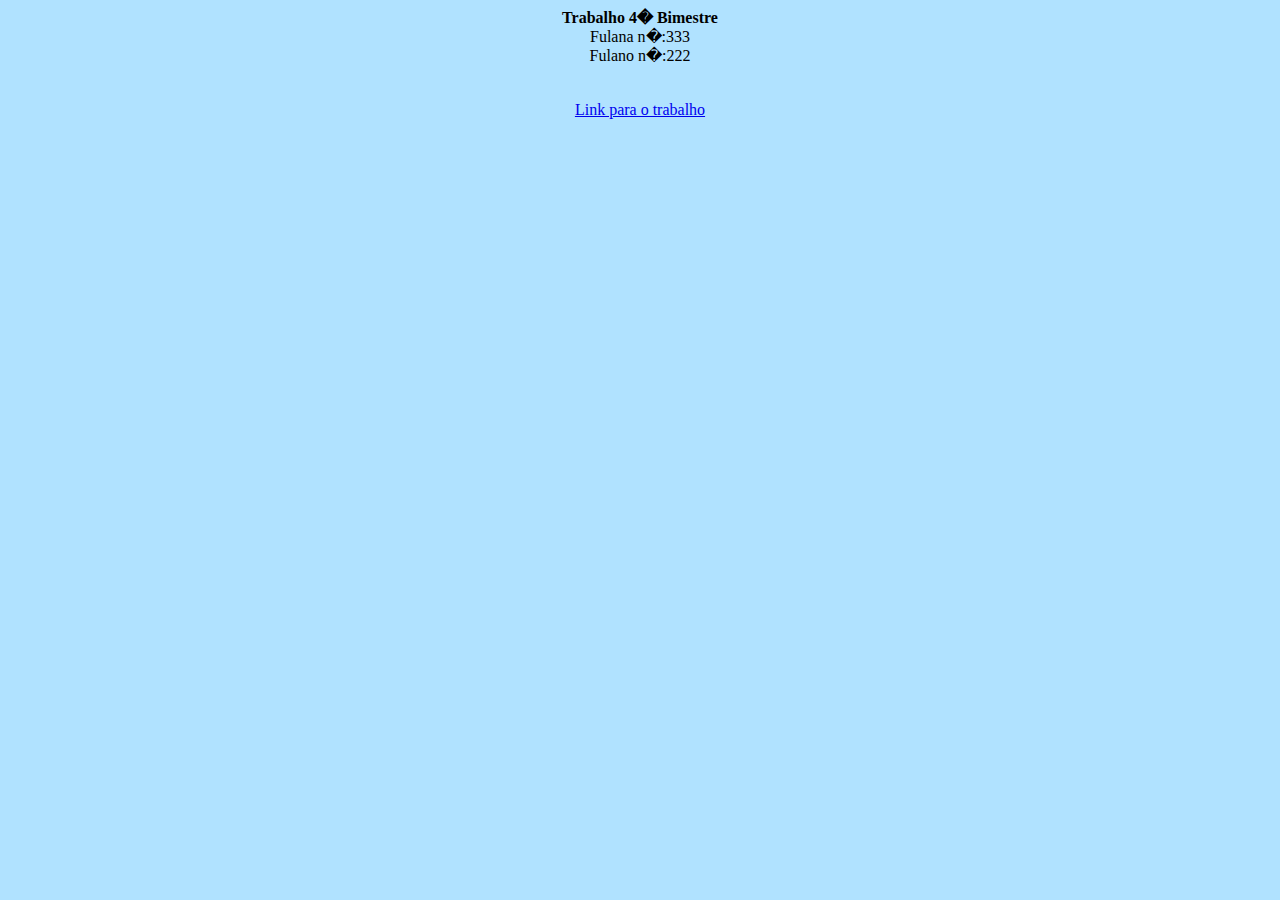
<file: novo4bim/index.html>
<html>
<head>
<title> Trabalho 4� bimestre </title>
</head>
<body bgcolor="#B0E2FF"><center>
<b>Trabalho 4� Bimestre </b><br>
Fulana  n�:333<br>
Fulano  n�:222<br>
<br><br>
<a href="menu.html">Link para o trabalho</a>

</center></body>
</html>
</file>
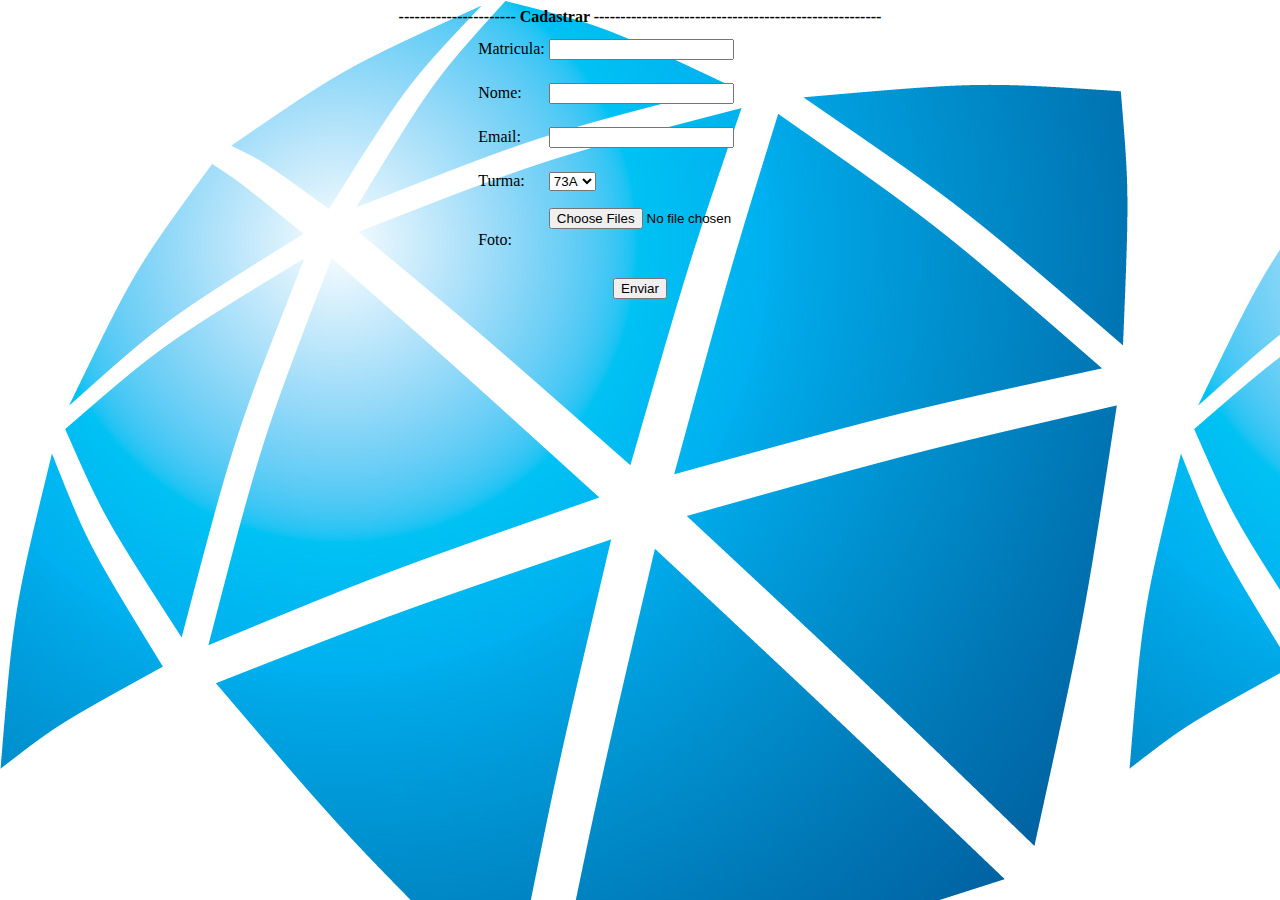
<file: novo4bim/cadastrar.html>
﻿<!DOCTYPE html PUBLIC "-//W3C//DTD XHTML 1.0 Transitional//EN" "http://www.w3.org/TR/xhtml1/DTD/xhtml1-transitional.dtd">
<html xmlns="http://www.w3.org/1999/xhtml">
<body background="unesp.jpg">

<style>
  #progress_bar {
    margin: 10px 0;
    padding: 3px;
    border: 1px solid #000;
    font-size: 14px;
    clear: both;
    opacity: 0;
    -moz-transition: opacity 1s linear;
    -o-transition: opacity 1s linear;
    -webkit-transition: opacity 1s linear;
  }
  #progress_bar.loading {
    opacity: 1.0;
  }
  #progress_bar .percent {
    background-color: #99ccff;
    height: auto;
    width: 0;
  }
</style>

<center>

<form action="salvar.jsp" method="post">

<font color="#000">

<b><n> ---------------------- Cadastrar  ------------------------------------------------------</n></b>


<table width="200" border="0" align="center">
	
	<tr>
		<td height="40">Matricula:</td>
		<td><input type="text" name="matricula" value=""/></td>
       
	</tr>
	<tr>
		<td height="40">Nome:</td>
		<td><input type="text" name="nome" value="" /></td>
	</tr>
	
	<tr>
		<td height="40">Email:</td>
		<td><input type="text" name="email" value="" /></td>
	</tr>
	
	<tr>
		<td height="40">Turma:</td>
		<td>
		
		<select name="turma" id="turma">

			<option value="73A">73A</option>
			<option value="73B">73B</option>
			<option value="73C">73C</option>
		</select>

		</td>
	</tr>
	
	<tr>
	    <td height="70">Foto:</td>
	    <td>	    
		   <input type="file" id="files" size="50" name="foto" title="Clique aqui para procurar arquivo" multiple>
           <div id="progress_bar"><div class="percent">0%</div></div>
		</td> 
		
	</tr>
</table>
<input type="submit" name="teste" value="Enviar" align="top" />


</font>
</form>

</center>
</body>

<script>
  var reader;
  var progress = document.querySelector('.percent');
  
  function abortRead() {
    reader.abort();
  }

  function errorHandler(evt) {
    switch(evt.target.error.code) {
      case evt.target.error.NOT_FOUND_ERR:
        alert('File Not Found!');
        break;
      case evt.target.error.NOT_READABLE_ERR:
        alert('File is not readable');
        break;
      case evt.target.error.ABORT_ERR:
        break; // noop
      default:
        alert('An error occurred reading this file.');
    };
  }

  function updateProgress(evt) {
    // evt is an ProgressEvent.
    if (evt.lengthComputable) {
      var percentLoaded = Math.round((evt.loaded / evt.total) * 100);
      // Increase the progress bar length.
      if (percentLoaded < 100) {
        progress.style.width = percentLoaded + '%';
        progress.textContent = percentLoaded + '%';
      }
    }
  }

  function handleFileSelect(evt) {
    // Reset progress indicator on new file selection.
    progress.style.width = '0%';
    progress.textContent = '0%';

    reader = new FileReader();
    reader.onerror = errorHandler;
    reader.onprogress = updateProgress;
    reader.onabort = function(e) {
      alert('File read cancelled');
    };
    reader.onloadstart = function(e) {
      document.getElementById('progress_bar').className = 'loading';
    };
    reader.onload = function(e) {
      // Ensure that the progress bar displays 100% at the end.
      progress.style.width = '100%';
      progress.textContent = '100%';
      setTimeout("document.getElementById('progress_bar').className='';", 2000);
    }

    // Read in the image file as a binary string.
    reader.readAsBinaryString(evt.target.files[0]);
  }

  document.getElementById('files').addEventListener('change', handleFileSelect, false);
</script>

</html>
</file>
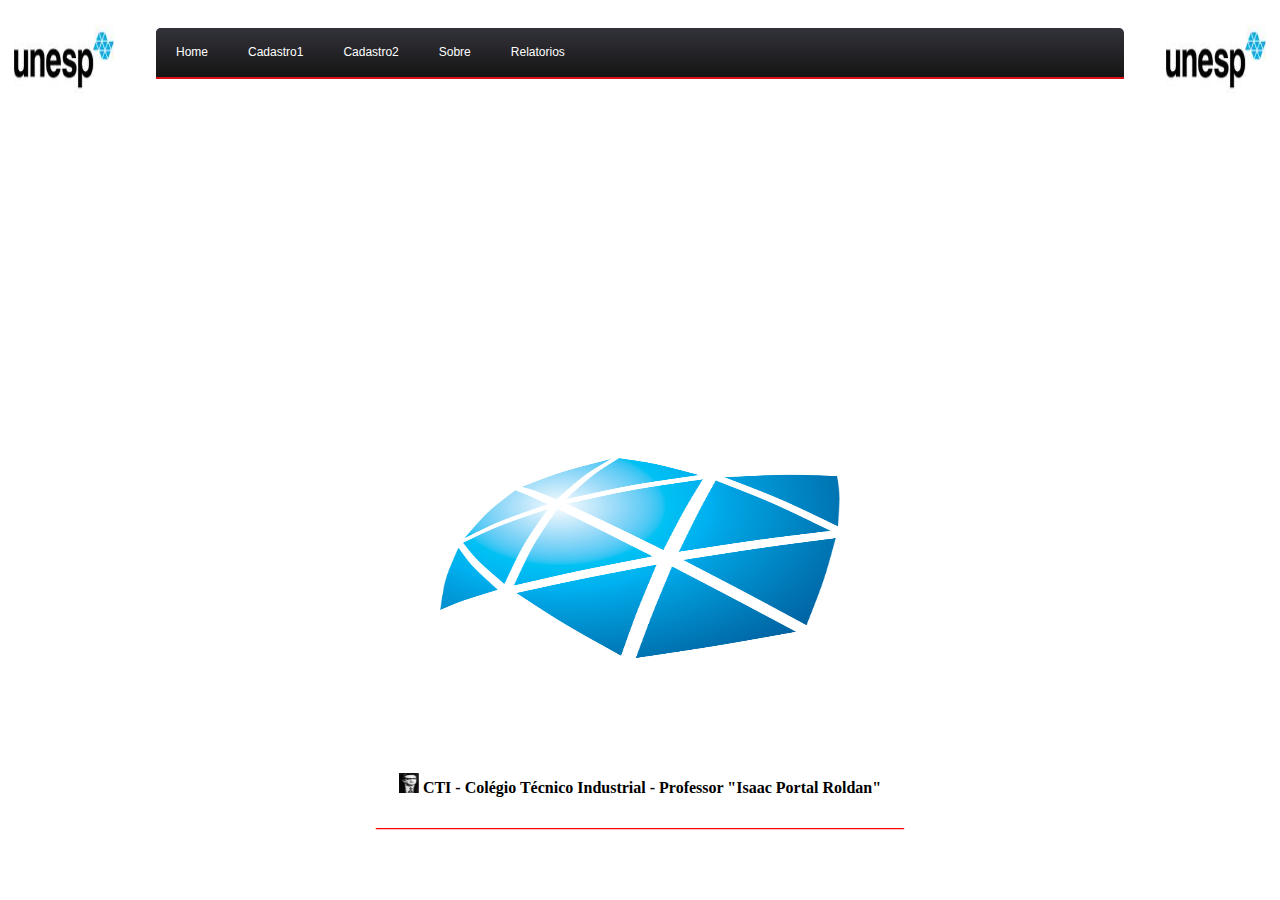
<file: novo4bim/menu.html>
<!DOCTYPE HTML PUBLIC "-//W3C//DTD HTML 4.01 Transitional//EN">
<html xmlns="http://www.w3.org/1999/xhtml">
<head>
<link rel="icon" href="unesp1.jpg" type="image/jpg" />
<meta http-equiv="Content-Type" content="text/html; charset=utf-8" />
<title>Projeto CADASTRO DA WEB</title>
</head>

<frameset cols="10%,*,10%" border=0 frameborder=0 >
   <frame name="direita"  scrolling="no" noresize src="direita.html">	
	<frameset  framespacing="0" border=0 rows="50%,*,15%" frameborder=1>
			<frame name="top"      	scrolling="no" noresize src="topo.html">
			<frame name="main"     	src="principal.html">
			<frame name="bottom" 	scrolling="no" noresize src="rodape.html">
	</frameset>
    <frame name="esquerda" scrolling="no" noresize src="esquerda.html">
</frameset>

<noframes>
<body>
<p>Esta p�gina usa frames, o que n�o � suportado pelo seu browser</p>
</body>
</noframes>

</html>
</file>
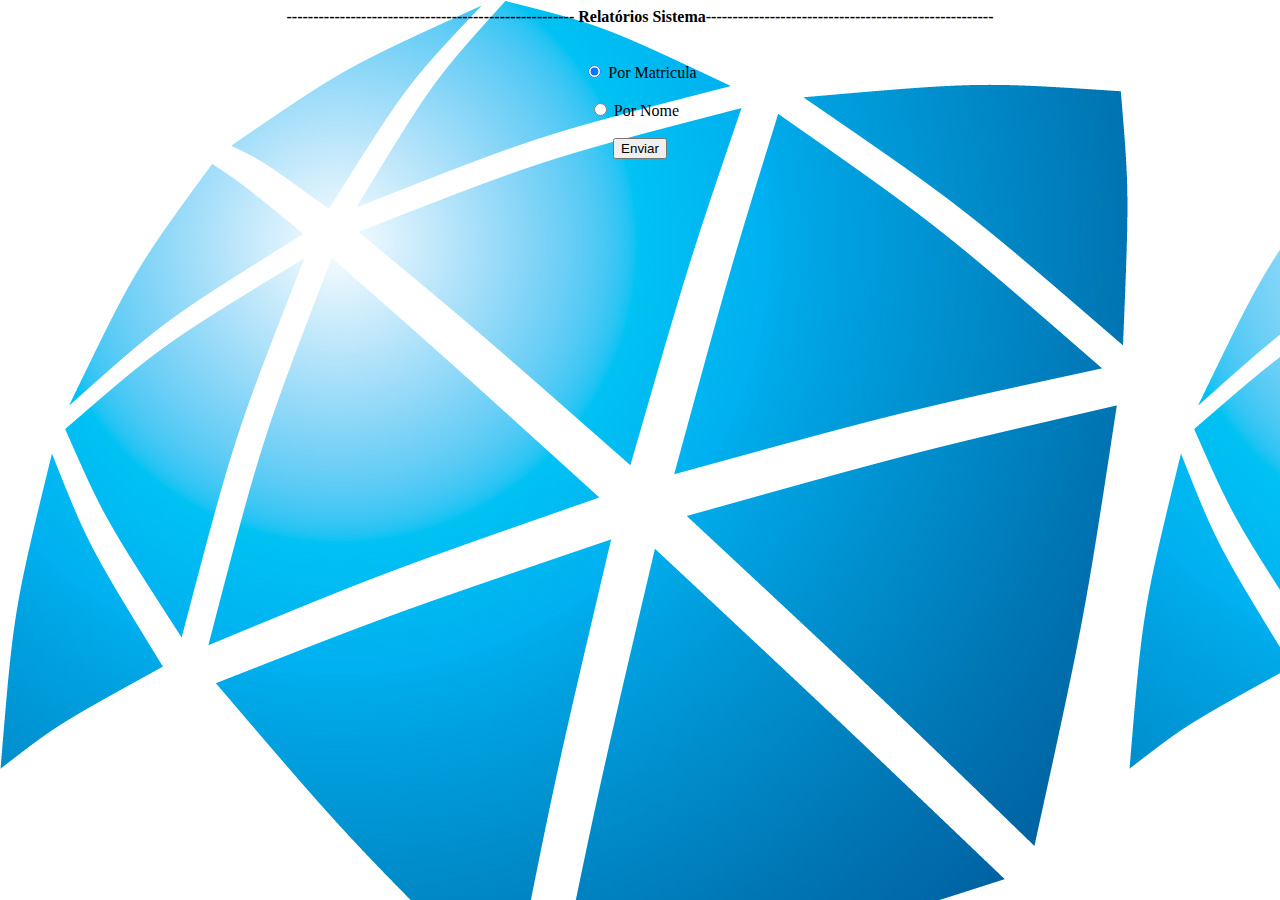
<file: novo4bim/relatorio.html>
﻿<!DOCTYPE html PUBLIC "-//W3C//DTD XHTML 1.0 Transitional//EN" "http://www.w3.org/TR/xhtml1/DTD/xhtml1-transitional.dtd">
<html xmlns="http://www.w3.org/1999/xhtml">

<body background="unesp.jpg">

<center>
<form action="testerel.jsp" method="get">
<font color="#000">
<b>------------------------------------------------------ Relat&oacute;rios Sistema------------------------------------------------------</b>
<br>
<br>
<br>
 <input type="radio" name="ao" value="matricula" checked="true"> Por Matricula
<br>
<br>
 <input type="radio" name="ao" value="nome"> Por Nome
 &nbsp;&nbsp;
<br>
<br>

<input type="submit" name="teste" value="Enviar" />
<br>
<br>


</form>

</center>
</body>
</html>
</file>
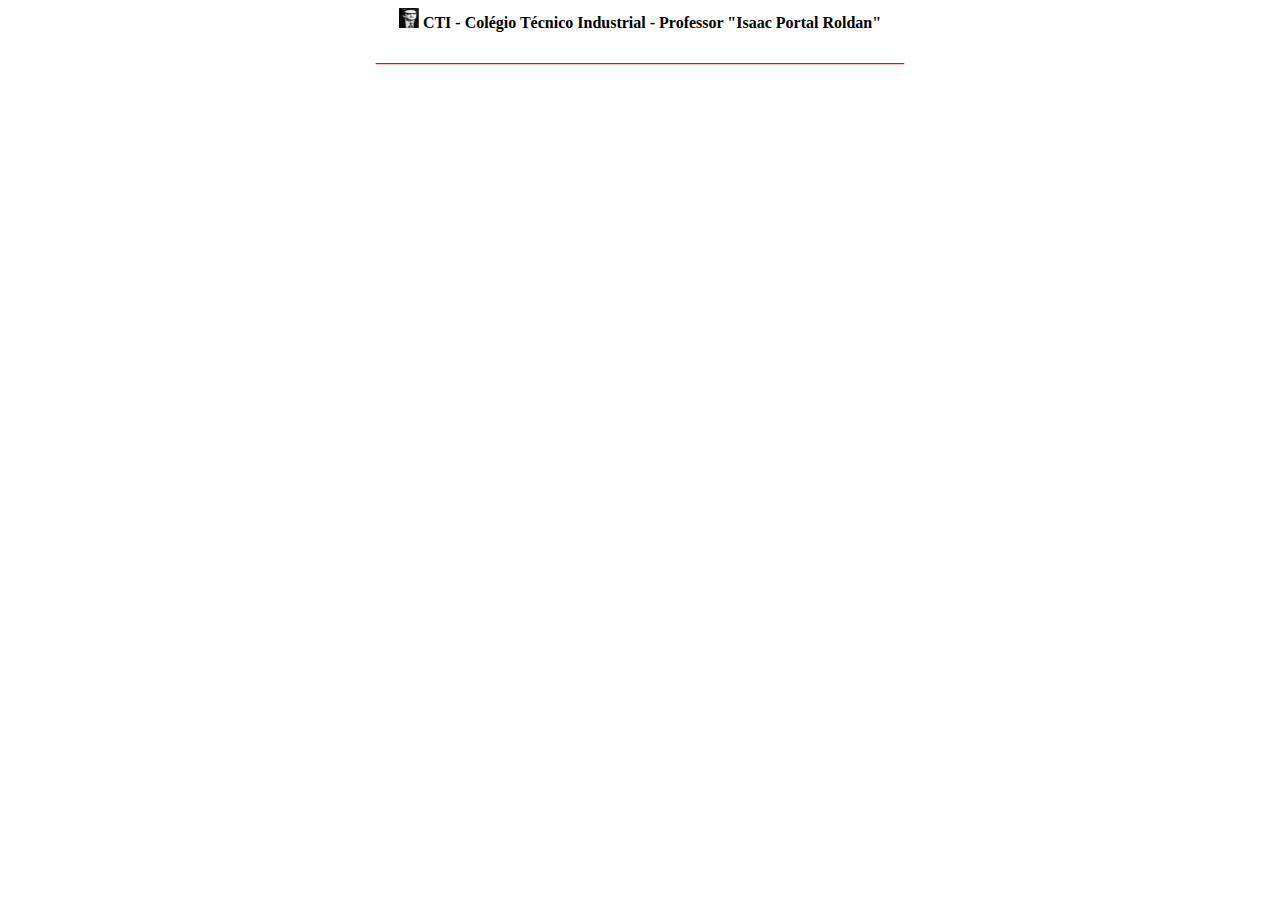
<file: novo4bim/rodape.html>
<html>
<body>
<CENTER>
	<b>
	<img src="isaac.png" width="20" height="20">
	<font color="#000">
	 CTI - Colégio Técnico Industrial - Professor "Isaac Portal Roldan"<p> 
	<font color="#FF0000" style='font-weight:bold;'>
	 __________________________________________________________________
	 </b></font></p>
</CENTER>
</body>
</html>
</file>
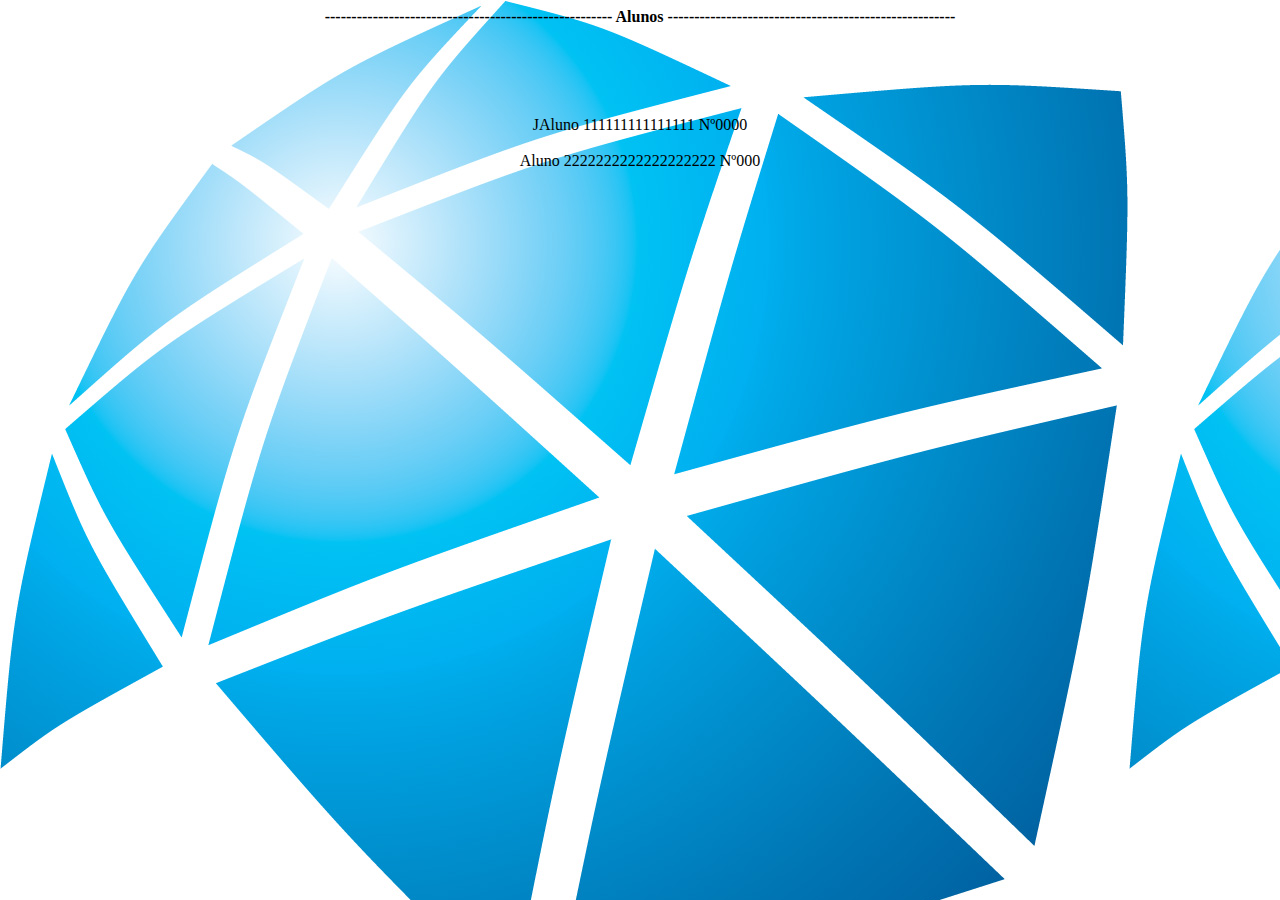
<file: novo4bim/sobre.html>
﻿<!DOCTYPE html PUBLIC "-//W3C//DTD XHTML 1.0 Transitional//EN" "http://www.w3.org/TR/xhtml1/DTD/xhtml1-transitional.dtd">
<html xmlns="http://www.w3.org/1999/xhtml">

<body background="unesp.jpg">


<center>
<form action="" method="post">
<font color="#000">
<b>------------------------------------------------------ Alunos ------------------------------------------------------</b>

<br>
<br>
<br>
<br>
<br>
<br>
<center>JAluno 111111111111111 Nº0000</center>
<br>
<center>Aluno 2222222222222222222 Nº000</center>
<br>
<br>
<br>
<br>
<br>
<br>
<br>
<br>

</form>

</center>
</body>
</html>
</file>
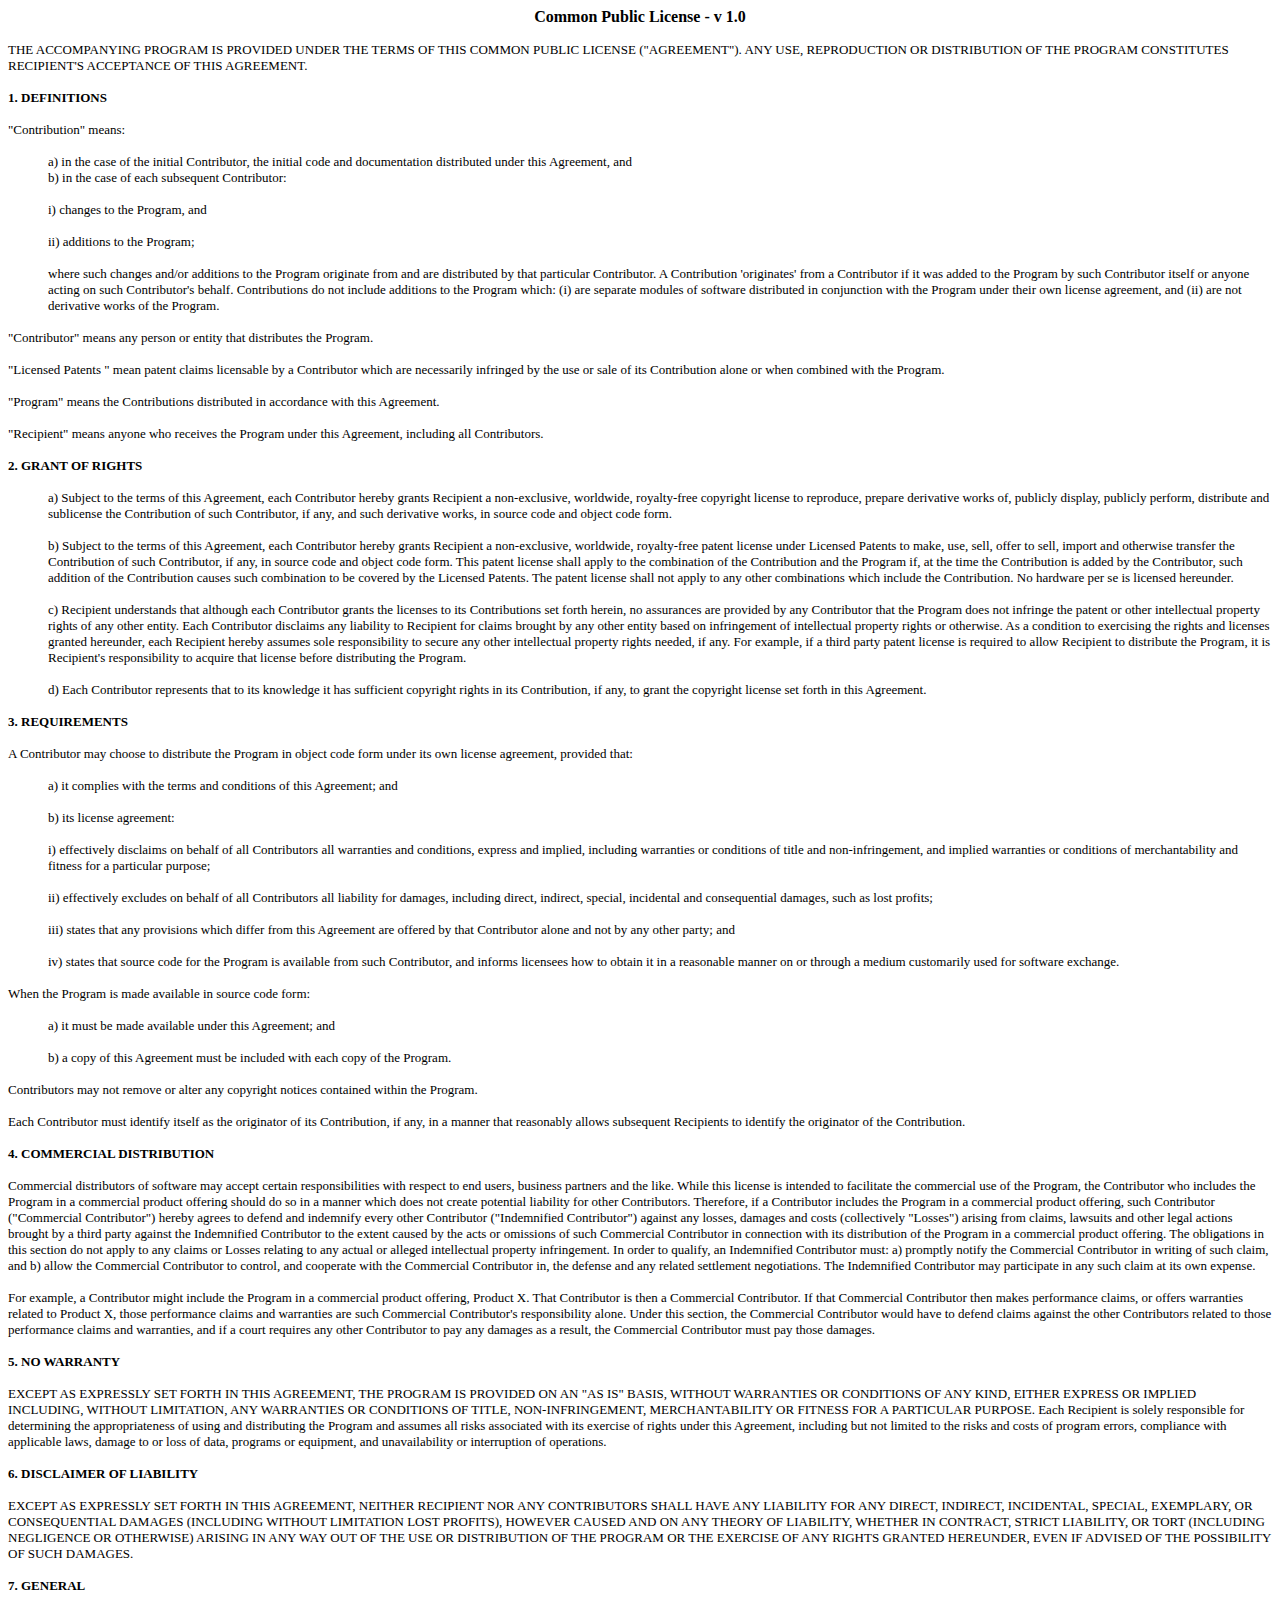
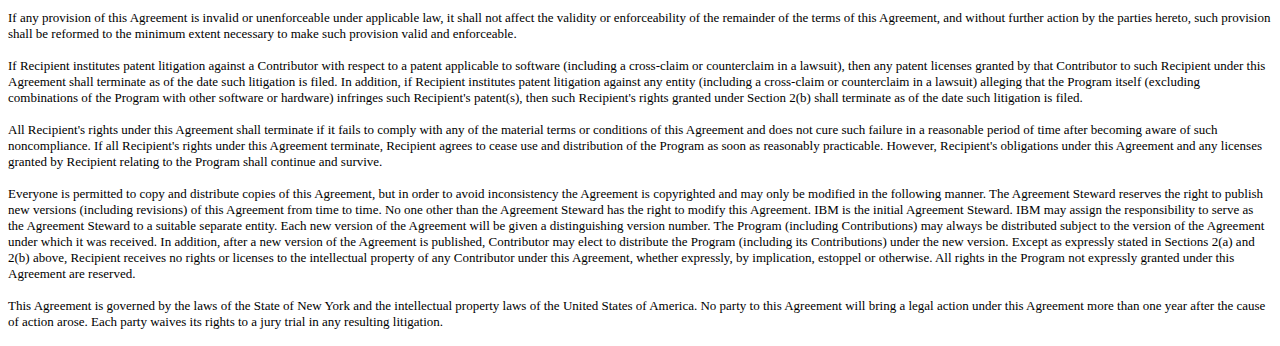
<file: novo4bim/WEB-INF/lib/jdt-compiler-3.1.1-LICENSE.html>
<!DOCTYPE HTML PUBLIC "-//W3C//DTD HTML 4.0 Transitional//EN">
<!-- saved from url=(0041)http://www.eclipse.org/legal/cpl-v10.html -->
<HTML><HEAD><TITLE>Common Public License - v 1.0</TITLE>
<META content="text/html; charset=ISO-8859-1" http-equiv=Content-Type>
<META content="MSHTML 5.00.3700.6699" name=GENERATOR></HEAD>
<BODY bgColor=#ffffff vLink=#800000>
<P align=center><B>Common Public License - v 1.0</B> 
<P><B></B><FONT size=3></FONT>
<P><FONT size=3></FONT><FONT size=2>THE ACCOMPANYING PROGRAM IS PROVIDED UNDER 
THE TERMS OF THIS COMMON PUBLIC LICENSE ("AGREEMENT"). ANY USE, REPRODUCTION OR 
DISTRIBUTION OF THE PROGRAM CONSTITUTES RECIPIENT'S ACCEPTANCE OF THIS 
AGREEMENT.</FONT> 
<P><FONT size=2></FONT>
<P><FONT size=2><B>1. DEFINITIONS</B></FONT> 
<P><FONT size=2>"Contribution" means:</FONT> 
<UL><FONT size=2>a) in the case of the initial Contributor, the initial code 
  and documentation distributed under this Agreement, and<BR clear=left>b) in 
  the case of each subsequent Contributor:</FONT></UL>
<UL><FONT size=2>i) changes to the Program, and</FONT></UL>
<UL><FONT size=2>ii) additions to the Program;</FONT></UL>
<UL><FONT size=2>where such changes and/or additions to the Program originate 
  from and are distributed by that particular Contributor. </FONT><FONT size=2>A 
  Contribution 'originates' from a Contributor if it was added to the Program by 
  such Contributor itself or anyone acting on such Contributor's behalf. 
  </FONT><FONT size=2>Contributions do not include additions to the Program 
  which: (i) are separate modules of software distributed in conjunction with 
  the Program under their own license agreement, and (ii) are not derivative 
  works of the Program. </FONT></UL>
<P><FONT size=2></FONT>
<P><FONT size=2>"Contributor" means any person or entity that distributes the 
Program.</FONT> 
<P><FONT size=2></FONT><FONT size=2></FONT>
<P><FONT size=2>"Licensed Patents " mean patent claims licensable by a 
Contributor which are necessarily infringed by the use or sale of its 
Contribution alone or when combined with the Program. </FONT>
<P><FONT size=2></FONT><FONT size=2></FONT>
<P><FONT size=2></FONT><FONT size=2>"Program" means the Contributions 
distributed in accordance with this Agreement.</FONT> 
<P><FONT size=2></FONT>
<P><FONT size=2>"Recipient" means anyone who receives the Program under this 
Agreement, including all Contributors.</FONT> 
<P><FONT size=2><B></B></FONT>
<P><FONT size=2><B>2. GRANT OF RIGHTS</B></FONT> 
<UL><FONT size=2></FONT><FONT size=2>a) </FONT><FONT size=2>Subject to the 
  terms of this Agreement, each Contributor hereby grants</FONT><FONT size=2> 
  Recipient a non-exclusive, worldwide, royalty-free copyright license 
  to</FONT><FONT color=#ff0000 size=2> </FONT><FONT size=2>reproduce, prepare 
  derivative works of, publicly display, publicly perform, distribute and 
  sublicense the Contribution of such Contributor, if any, and such derivative 
  works, in source code and object code form.</FONT></UL>
<UL><FONT size=2></FONT></UL>
<UL><FONT size=2></FONT><FONT size=2>b) Subject to the terms of this 
  Agreement, each Contributor hereby grants </FONT><FONT size=2>Recipient a 
  non-exclusive, worldwide,</FONT><FONT color=#008000 size=2> </FONT><FONT 
  size=2>royalty-free patent license under Licensed Patents to make, use, sell, 
  offer to sell, import and otherwise transfer the Contribution of such 
  Contributor, if any, in source code and object code form. This patent license 
  shall apply to the combination of the Contribution and the Program if, at the 
  time the Contribution is added by the Contributor, such addition of the 
  Contribution causes such combination to be covered by the Licensed Patents. 
  The patent license shall not apply to any other combinations which include the 
  Contribution. No hardware per se is licensed hereunder. </FONT></UL>
<UL><FONT size=2></FONT></UL>
<UL><FONT size=2>c) Recipient understands that although each Contributor 
  grants the licenses to its Contributions set forth herein, no assurances are 
  provided by any Contributor that the Program does not infringe the patent or 
  other intellectual property rights of any other entity. Each Contributor 
  disclaims any liability to Recipient for claims brought by any other entity 
  based on infringement of intellectual property rights or otherwise. As a 
  condition to exercising the rights and licenses granted hereunder, each 
  Recipient hereby assumes sole responsibility to secure any other intellectual 
  property rights needed, if any. For example, if a third party patent license 
  is required to allow Recipient to distribute the Program, it is Recipient's 
  responsibility to acquire that license before distributing the 
Program.</FONT></UL>
<UL><FONT size=2></FONT></UL>
<UL><FONT size=2>d) Each Contributor represents that to its knowledge it has 
  sufficient copyright rights in its Contribution, if any, to grant the 
  copyright license set forth in this Agreement. </FONT></UL>
<UL><FONT size=2></FONT></UL>
<P><FONT size=2><B>3. REQUIREMENTS</B></FONT> 
<P><FONT size=2><B></B>A Contributor may choose to distribute the Program in 
object code form under its own license agreement, provided that:</FONT> 
<UL><FONT size=2>a) it complies with the terms and conditions of this 
  Agreement; and</FONT></UL>
<UL><FONT size=2>b) its license agreement:</FONT></UL>
<UL><FONT size=2>i) effectively disclaims</FONT><FONT size=2> on behalf of all 
  Contributors all warranties and conditions, express and implied, including 
  warranties or conditions of title and non-infringement, and implied warranties 
  or conditions of merchantability and fitness for a particular purpose; 
</FONT></UL>
<UL><FONT size=2>ii) effectively excludes on behalf of all Contributors all 
  liability for damages, including direct, indirect, special, incidental and 
  consequential damages, such as lost profits; </FONT></UL>
<UL><FONT size=2>iii)</FONT><FONT size=2> states that any provisions which 
  differ from this Agreement are offered by that Contributor alone and not by 
  any other party; and</FONT></UL>
<UL><FONT size=2>iv) states that source code for the Program is available from 
  such Contributor, and informs licensees how to obtain it in a reasonable 
  manner on or through a medium customarily used for software 
  exchange.</FONT><FONT color=#0000ff size=2> </FONT><FONT color=#ff0000 
  size=2></FONT></UL>
<UL><FONT color=#ff0000 size=2></FONT><FONT size=2></FONT></UL>
<P><FONT size=2>When the Program is made available in source code form:</FONT> 
<UL><FONT size=2>a) it must be made available under this Agreement; and 
</FONT></UL>
<UL><FONT size=2>b) a copy of this Agreement must be included with each copy 
  of the Program. </FONT></UL>
<P><FONT size=2></FONT><FONT color=#0000ff size=2><STRIKE></STRIKE></FONT>
<P><FONT color=#0000ff size=2><STRIKE></STRIKE></FONT><FONT size=2>Contributors 
may not remove or alter any copyright notices contained within the Program. 
</FONT>
<P><FONT size=2></FONT>
<P><FONT size=2>Each Contributor must identify itself as the originator of its 
Contribution, if any, in a manner that reasonably allows subsequent Recipients 
to identify the originator of the Contribution. </FONT>
<P><FONT size=2></FONT>
<P><FONT size=2><B>4. COMMERCIAL DISTRIBUTION</B></FONT> 
<P><FONT size=2>Commercial distributors of software may accept certain 
responsibilities with respect to end users, business partners and the like. 
While this license is intended to facilitate the commercial use of the Program, 
the Contributor who includes the Program in a commercial product offering should 
do so in a manner which does not create potential liability for other 
Contributors. Therefore, if a Contributor includes the Program in a commercial 
product offering, such Contributor ("Commercial Contributor") hereby agrees to 
defend and indemnify every other Contributor ("Indemnified Contributor") against 
any losses, damages and costs (collectively "Losses") arising from claims, 
lawsuits and other legal actions brought by a third party against the 
Indemnified Contributor to the extent caused by the acts or omissions of such 
Commercial Contributor in connection with its distribution of the Program in a 
commercial product offering. The obligations in this section do not apply to any 
claims or Losses relating to any actual or alleged intellectual property 
infringement. In order to qualify, an Indemnified Contributor must: a) promptly 
notify the Commercial Contributor in writing of such claim, and b) allow the 
Commercial Contributor to control, and cooperate with the Commercial Contributor 
in, the defense and any related settlement negotiations. The Indemnified 
Contributor may participate in any such claim at its own expense.</FONT> 
<P><FONT size=2></FONT>
<P><FONT size=2>For example, a Contributor might include the Program in a 
commercial product offering, Product X. That Contributor is then a Commercial 
Contributor. If that Commercial Contributor then makes performance claims, or 
offers warranties related to Product X, those performance claims and warranties 
are such Commercial Contributor's responsibility alone. Under this section, the 
Commercial Contributor would have to defend claims against the other 
Contributors related to those performance claims and warranties, and if a court 
requires any other Contributor to pay any damages as a result, the Commercial 
Contributor must pay those damages.</FONT> 
<P><FONT size=2></FONT><FONT color=#0000ff size=2></FONT>
<P><FONT color=#0000ff size=2></FONT><FONT size=2><B>5. NO WARRANTY</B></FONT> 
<P><FONT size=2>EXCEPT AS EXPRESSLY SET FORTH IN THIS AGREEMENT, THE PROGRAM IS 
PROVIDED ON AN "AS IS" BASIS, WITHOUT WARRANTIES OR CONDITIONS OF ANY KIND, 
EITHER EXPRESS OR IMPLIED INCLUDING, WITHOUT LIMITATION, ANY WARRANTIES OR 
CONDITIONS OF TITLE, NON-INFRINGEMENT, MERCHANTABILITY OR FITNESS FOR A 
PARTICULAR PURPOSE. Each Recipient is</FONT><FONT size=2> solely responsible for 
determining the appropriateness of using and distributing </FONT><FONT 
size=2>the Program</FONT><FONT size=2> and assumes all risks associated with its 
exercise of rights under this Agreement</FONT><FONT size=2>, including but not 
limited to the risks and costs of program errors, compliance with applicable 
laws, damage to or loss of data, </FONT><FONT size=2>programs or equipment, and 
unavailability or interruption of operations</FONT><FONT size=2>. </FONT><FONT 
size=2></FONT>
<P><FONT size=2></FONT>
<P><FONT size=2></FONT><FONT size=2><B>6. DISCLAIMER OF LIABILITY</B></FONT> 
<P><FONT size=2></FONT><FONT size=2>EXCEPT AS EXPRESSLY SET FORTH IN THIS 
AGREEMENT, NEITHER RECIPIENT NOR ANY CONTRIBUTORS SHALL HAVE ANY LIABILITY FOR 
ANY DIRECT, INDIRECT, INCIDENTAL, SPECIAL, EXEMPLARY, OR CONSEQUENTIAL DAMAGES 
</FONT><FONT size=2>(INCLUDING WITHOUT LIMITATION LOST PROFITS),</FONT><FONT 
size=2> HOWEVER CAUSED AND ON ANY THEORY OF LIABILITY, WHETHER IN CONTRACT, 
STRICT LIABILITY, OR TORT (INCLUDING NEGLIGENCE OR OTHERWISE) ARISING IN ANY WAY 
OUT OF THE USE OR DISTRIBUTION OF THE PROGRAM OR THE EXERCISE OF ANY RIGHTS 
GRANTED HEREUNDER, EVEN IF ADVISED OF THE POSSIBILITY OF SUCH DAMAGES.</FONT> 
<P><FONT size=2></FONT><FONT size=2></FONT>
<P><FONT size=2><B>7. GENERAL</B></FONT> 
<P><FONT size=2></FONT><FONT size=2>If any provision of this Agreement is 
invalid or unenforceable under applicable law, it shall not affect the validity 
or enforceability of the remainder of the terms of this Agreement, and without 
further action by the parties hereto, such provision shall be reformed to the 
minimum extent necessary to make such provision valid and enforceable.</FONT> 
<P><FONT size=2></FONT>
<P><FONT size=2>If Recipient institutes patent litigation against a Contributor 
with respect to a patent applicable to software (including a cross-claim or 
counterclaim in a lawsuit), then any patent licenses granted by that Contributor 
to such Recipient under this Agreement shall terminate as of the date such 
litigation is filed. In addition, if Recipient institutes patent litigation 
against any entity (including a cross-claim or counterclaim in a lawsuit) 
alleging that the Program itself (excluding combinations of the Program with 
other software or hardware) infringes such Recipient's patent(s), then such 
Recipient's rights granted under Section 2(b) shall terminate as of the date 
such litigation is filed. </FONT><FONT size=2></FONT>
<P><FONT size=2></FONT>
<P><FONT size=2>All Recipient's rights under this Agreement shall terminate if 
it fails to comply with any of the material terms or conditions of this 
Agreement and does not cure such failure in a reasonable period of time after 
becoming aware of such noncompliance. If all Recipient's rights under this 
Agreement terminate, Recipient agrees to cease use and distribution of the 
Program as soon as reasonably practicable. However, Recipient's obligations 
under this Agreement and any licenses granted by Recipient relating to the 
Program shall continue and survive. </FONT><FONT size=2></FONT>
<P><FONT size=2></FONT>
<P><FONT size=2></FONT><FONT size=2>Everyone is permitted to copy and distribute 
copies of this Agreement, but in order to avoid inconsistency the Agreement is 
copyrighted and may only be modified in the following manner. The Agreement 
Steward reserves the right to </FONT><FONT size=2>publish new versions 
(including revisions) of this Agreement from time to </FONT><FONT size=2>time. 
No one other than the Agreement Steward has the right to modify this Agreement. 
IBM is the initial Agreement Steward. IBM may assign the responsibility to serve 
as the Agreement Steward to a suitable separate entity. </FONT><FONT size=2>Each 
new version of the Agreement will be given a distinguishing version number. The 
Program (including Contributions) may always be distributed subject to the 
version of the Agreement under which it was received. In addition, after a new 
version of the Agreement is published, Contributor may elect to distribute the 
Program (including its Contributions) under the new </FONT><FONT size=2>version. 
</FONT><FONT size=2>Except as expressly stated in Sections 2(a) and 2(b) above, 
Recipient receives no rights or licenses to the intellectual property of any 
Contributor under this Agreement, whether expressly, </FONT><FONT size=2>by 
implication, estoppel or otherwise</FONT><FONT size=2>.</FONT><FONT size=2> All 
rights in the Program not expressly granted under this Agreement are 
reserved.</FONT> 
<P><FONT size=2></FONT>
<P><FONT size=2>This Agreement is governed by the laws of the State of New York 
and the intellectual property laws of the United States of America. No party to 
this Agreement will bring a legal action under this Agreement more than one year 
after the cause of action arose. Each party waives its rights to a jury trial in 
any resulting litigation.</FONT> 
<P><FONT size=2></FONT><FONT size=2></FONT>
<P><FONT size=2></FONT></P></BODY></HTML>
</file>
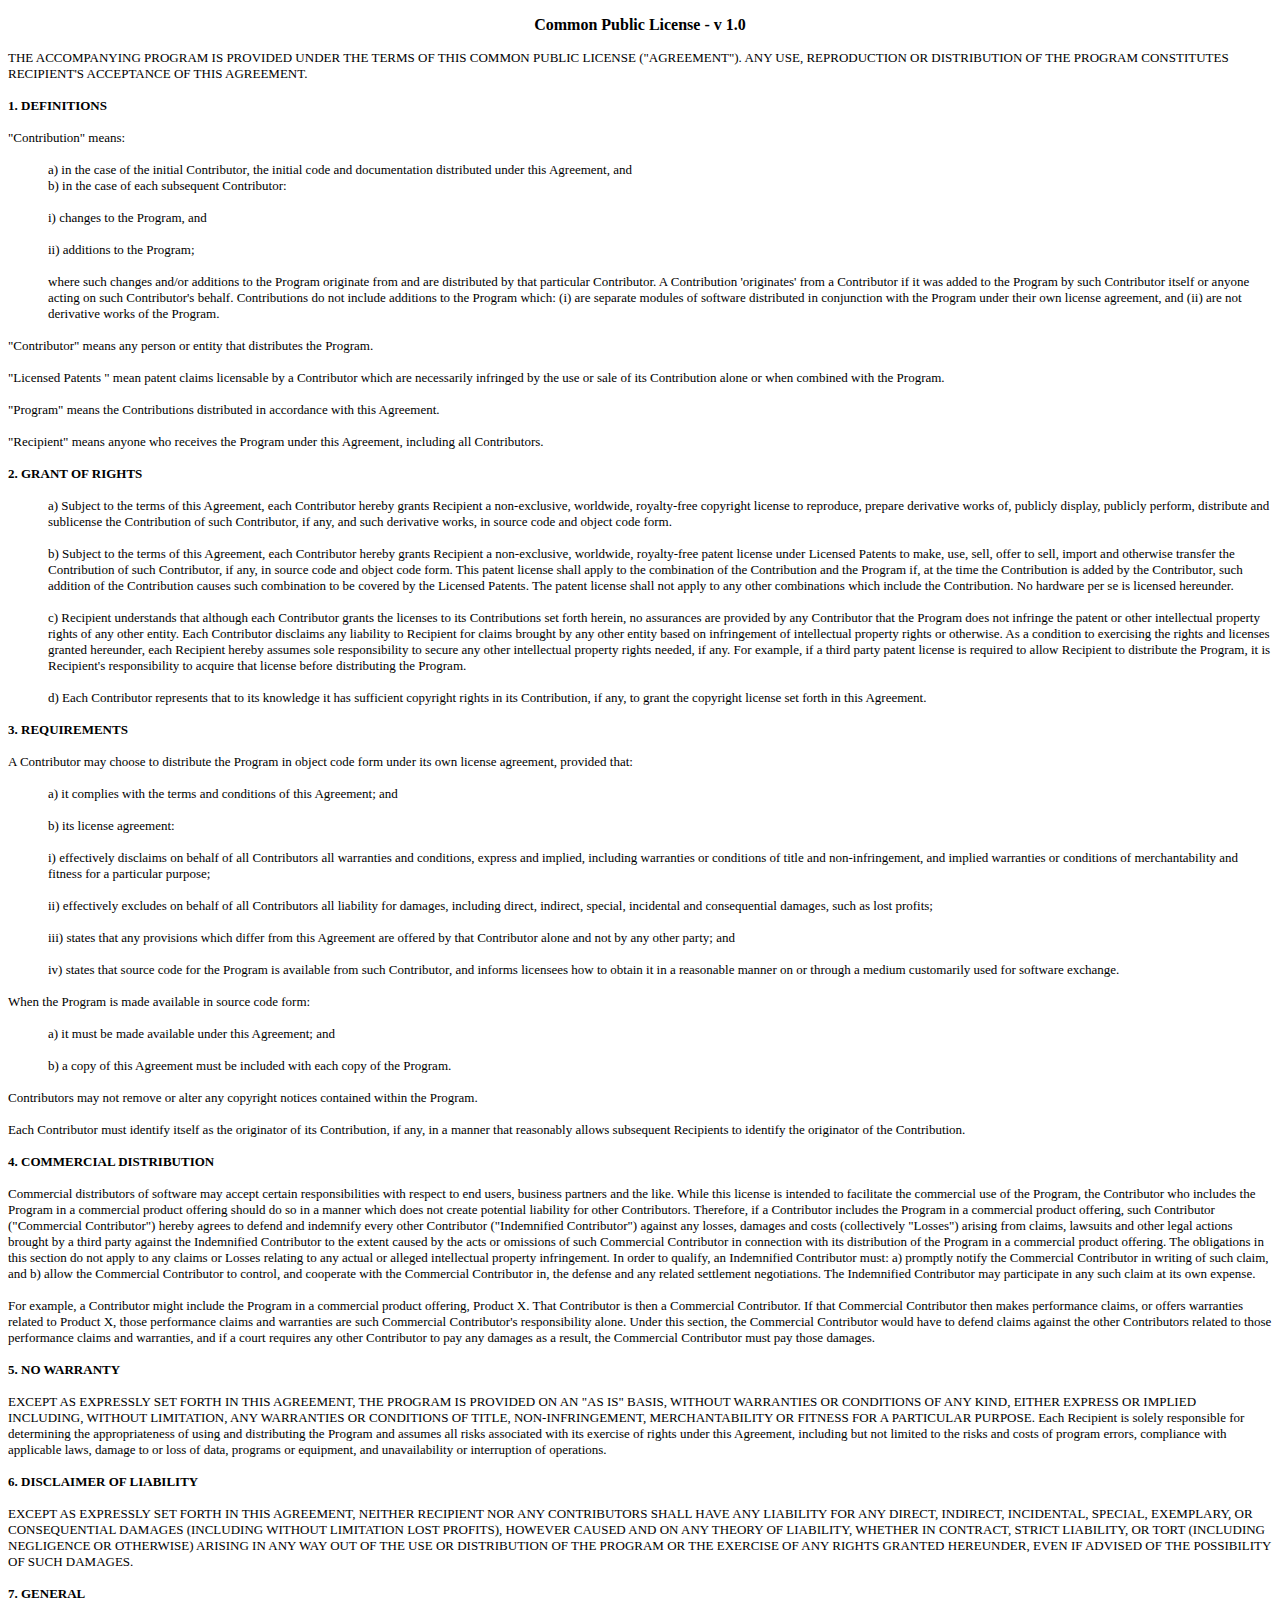
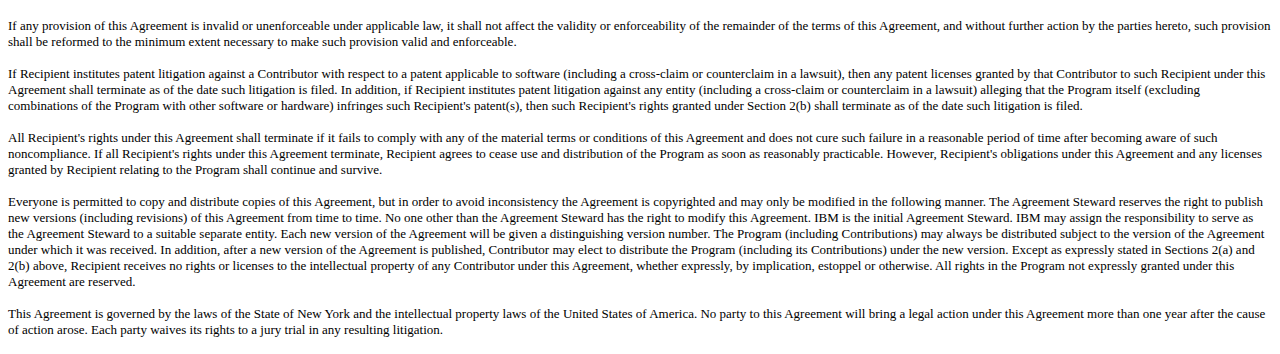
<file: novo4bim/WEB-INF/lib/mondrian-3.1.1.12687-LICENSE.html>
<!DOCTYPE HTML PUBLIC "-//W3C//DTD HTML 4.01 Transitional//EN" "http://www.w3c.org/TR/1999/REC-html401-19991224/loose.dtd">
<!-- saved from url=(0041)http://www.eclipse.org/legal/cpl-v10.html -->
<HTML><HEAD><TITLE>Common Public License - v 1.0</TITLE>
<META http-equiv=Content-Type content="text/html; charset=ISO-8859-1">
<META content="MSHTML 6.00.2900.2604" name=GENERATOR></HEAD>
<BODY vLink=#800000 bgColor=#ffffff>
<P align=center><B>Common Public License - v 1.0</B> 
<P><B></B><FONT size=3></FONT>
<P><FONT size=3></FONT><FONT size=2>THE ACCOMPANYING PROGRAM IS PROVIDED UNDER 
THE TERMS OF THIS COMMON PUBLIC LICENSE ("AGREEMENT"). ANY USE, REPRODUCTION OR 
DISTRIBUTION OF THE PROGRAM CONSTITUTES RECIPIENT'S ACCEPTANCE OF THIS 
AGREEMENT.</FONT> 
<P><FONT size=2></FONT>
<P><FONT size=2><B>1. DEFINITIONS</B></FONT> 
<P><FONT size=2>"Contribution" means:</FONT> 
<UL><FONT size=2>a) in the case of the initial Contributor, the initial code 
  and documentation distributed under this Agreement, and<BR clear=left>b) in 
  the case of each subsequent Contributor:</FONT></UL>
<UL><FONT size=2>i) changes to the Program, and</FONT></UL>
<UL><FONT size=2>ii) additions to the Program;</FONT></UL>
<UL><FONT size=2>where such changes and/or additions to the Program originate 
  from and are distributed by that particular Contributor. </FONT><FONT size=2>A 
  Contribution 'originates' from a Contributor if it was added to the Program by 
  such Contributor itself or anyone acting on such Contributor's behalf. 
  </FONT><FONT size=2>Contributions do not include additions to the Program 
  which: (i) are separate modules of software distributed in conjunction with 
  the Program under their own license agreement, and (ii) are not derivative 
  works of the Program. </FONT></UL>
<P><FONT size=2></FONT>
<P><FONT size=2>"Contributor" means any person or entity that distributes the 
Program.</FONT> 
<P><FONT size=2></FONT><FONT size=2></FONT>
<P><FONT size=2>"Licensed Patents " mean patent claims licensable by a 
Contributor which are necessarily infringed by the use or sale of its 
Contribution alone or when combined with the Program. </FONT>
<P><FONT size=2></FONT><FONT size=2></FONT>
<P><FONT size=2></FONT><FONT size=2>"Program" means the Contributions 
distributed in accordance with this Agreement.</FONT> 
<P><FONT size=2></FONT>
<P><FONT size=2>"Recipient" means anyone who receives the Program under this 
Agreement, including all Contributors.</FONT> 
<P><FONT size=2><B></B></FONT>
<P><FONT size=2><B>2. GRANT OF RIGHTS</B></FONT> 
<UL><FONT size=2></FONT><FONT size=2>a) </FONT><FONT size=2>Subject to the 
  terms of this Agreement, each Contributor hereby grants</FONT><FONT size=2> 
  Recipient a non-exclusive, worldwide, royalty-free copyright license 
  to</FONT><FONT color=#ff0000 size=2> </FONT><FONT size=2>reproduce, prepare 
  derivative works of, publicly display, publicly perform, distribute and 
  sublicense the Contribution of such Contributor, if any, and such derivative 
  works, in source code and object code form.</FONT></UL>
<UL><FONT size=2></FONT></UL>
<UL><FONT size=2></FONT><FONT size=2>b) Subject to the terms of this 
  Agreement, each Contributor hereby grants </FONT><FONT size=2>Recipient a 
  non-exclusive, worldwide,</FONT><FONT color=#008000 size=2> </FONT><FONT 
  size=2>royalty-free patent license under Licensed Patents to make, use, sell, 
  offer to sell, import and otherwise transfer the Contribution of such 
  Contributor, if any, in source code and object code form. This patent license 
  shall apply to the combination of the Contribution and the Program if, at the 
  time the Contribution is added by the Contributor, such addition of the 
  Contribution causes such combination to be covered by the Licensed Patents. 
  The patent license shall not apply to any other combinations which include the 
  Contribution. No hardware per se is licensed hereunder. </FONT></UL>
<UL><FONT size=2></FONT></UL>
<UL><FONT size=2>c) Recipient understands that although each Contributor 
  grants the licenses to its Contributions set forth herein, no assurances are 
  provided by any Contributor that the Program does not infringe the patent or 
  other intellectual property rights of any other entity. Each Contributor 
  disclaims any liability to Recipient for claims brought by any other entity 
  based on infringement of intellectual property rights or otherwise. As a 
  condition to exercising the rights and licenses granted hereunder, each 
  Recipient hereby assumes sole responsibility to secure any other intellectual 
  property rights needed, if any. For example, if a third party patent license 
  is required to allow Recipient to distribute the Program, it is Recipient's 
  responsibility to acquire that license before distributing the 
Program.</FONT></UL>
<UL><FONT size=2></FONT></UL>
<UL><FONT size=2>d) Each Contributor represents that to its knowledge it has 
  sufficient copyright rights in its Contribution, if any, to grant the 
  copyright license set forth in this Agreement. </FONT></UL>
<UL><FONT size=2></FONT></UL>
<P><FONT size=2><B>3. REQUIREMENTS</B></FONT> 
<P><FONT size=2><B></B>A Contributor may choose to distribute the Program in 
object code form under its own license agreement, provided that:</FONT> 
<UL><FONT size=2>a) it complies with the terms and conditions of this 
  Agreement; and</FONT></UL>
<UL><FONT size=2>b) its license agreement:</FONT></UL>
<UL><FONT size=2>i) effectively disclaims</FONT><FONT size=2> on behalf of all 
  Contributors all warranties and conditions, express and implied, including 
  warranties or conditions of title and non-infringement, and implied warranties 
  or conditions of merchantability and fitness for a particular purpose; 
</FONT></UL>
<UL><FONT size=2>ii) effectively excludes on behalf of all Contributors all 
  liability for damages, including direct, indirect, special, incidental and 
  consequential damages, such as lost profits; </FONT></UL>
<UL><FONT size=2>iii)</FONT><FONT size=2> states that any provisions which 
  differ from this Agreement are offered by that Contributor alone and not by 
  any other party; and</FONT></UL>
<UL><FONT size=2>iv) states that source code for the Program is available from 
  such Contributor, and informs licensees how to obtain it in a reasonable 
  manner on or through a medium customarily used for software 
  exchange.</FONT><FONT color=#0000ff size=2> </FONT><FONT color=#ff0000 
  size=2></FONT></UL>
<UL><FONT color=#ff0000 size=2></FONT><FONT size=2></FONT></UL>
<P><FONT size=2>When the Program is made available in source code form:</FONT> 
<UL><FONT size=2>a) it must be made available under this Agreement; and 
</FONT></UL>
<UL><FONT size=2>b) a copy of this Agreement must be included with each copy 
  of the Program. </FONT></UL>
<P><FONT size=2></FONT><FONT color=#0000ff size=2><STRIKE></STRIKE></FONT>
<P><FONT color=#0000ff size=2><STRIKE></STRIKE></FONT><FONT size=2>Contributors 
may not remove or alter any copyright notices contained within the Program. 
</FONT>
<P><FONT size=2></FONT>
<P><FONT size=2>Each Contributor must identify itself as the originator of its 
Contribution, if any, in a manner that reasonably allows subsequent Recipients 
to identify the originator of the Contribution. </FONT>
<P><FONT size=2></FONT>
<P><FONT size=2><B>4. COMMERCIAL DISTRIBUTION</B></FONT> 
<P><FONT size=2>Commercial distributors of software may accept certain 
responsibilities with respect to end users, business partners and the like. 
While this license is intended to facilitate the commercial use of the Program, 
the Contributor who includes the Program in a commercial product offering should 
do so in a manner which does not create potential liability for other 
Contributors. Therefore, if a Contributor includes the Program in a commercial 
product offering, such Contributor ("Commercial Contributor") hereby agrees to 
defend and indemnify every other Contributor ("Indemnified Contributor") against 
any losses, damages and costs (collectively "Losses") arising from claims, 
lawsuits and other legal actions brought by a third party against the 
Indemnified Contributor to the extent caused by the acts or omissions of such 
Commercial Contributor in connection with its distribution of the Program in a 
commercial product offering. The obligations in this section do not apply to any 
claims or Losses relating to any actual or alleged intellectual property 
infringement. In order to qualify, an Indemnified Contributor must: a) promptly 
notify the Commercial Contributor in writing of such claim, and b) allow the 
Commercial Contributor to control, and cooperate with the Commercial Contributor 
in, the defense and any related settlement negotiations. The Indemnified 
Contributor may participate in any such claim at its own expense.</FONT> 
<P><FONT size=2></FONT>
<P><FONT size=2>For example, a Contributor might include the Program in a 
commercial product offering, Product X. That Contributor is then a Commercial 
Contributor. If that Commercial Contributor then makes performance claims, or 
offers warranties related to Product X, those performance claims and warranties 
are such Commercial Contributor's responsibility alone. Under this section, the 
Commercial Contributor would have to defend claims against the other 
Contributors related to those performance claims and warranties, and if a court 
requires any other Contributor to pay any damages as a result, the Commercial 
Contributor must pay those damages.</FONT> 
<P><FONT size=2></FONT><FONT color=#0000ff size=2></FONT>
<P><FONT color=#0000ff size=2></FONT><FONT size=2><B>5. NO WARRANTY</B></FONT> 
<P><FONT size=2>EXCEPT AS EXPRESSLY SET FORTH IN THIS AGREEMENT, THE PROGRAM IS 
PROVIDED ON AN "AS IS" BASIS, WITHOUT WARRANTIES OR CONDITIONS OF ANY KIND, 
EITHER EXPRESS OR IMPLIED INCLUDING, WITHOUT LIMITATION, ANY WARRANTIES OR 
CONDITIONS OF TITLE, NON-INFRINGEMENT, MERCHANTABILITY OR FITNESS FOR A 
PARTICULAR PURPOSE. Each Recipient is</FONT><FONT size=2> solely responsible for 
determining the appropriateness of using and distributing </FONT><FONT 
size=2>the Program</FONT><FONT size=2> and assumes all risks associated with its 
exercise of rights under this Agreement</FONT><FONT size=2>, including but not 
limited to the risks and costs of program errors, compliance with applicable 
laws, damage to or loss of data, </FONT><FONT size=2>programs or equipment, and 
unavailability or interruption of operations</FONT><FONT size=2>. </FONT><FONT 
size=2></FONT>
<P><FONT size=2></FONT>
<P><FONT size=2></FONT><FONT size=2><B>6. DISCLAIMER OF LIABILITY</B></FONT> 
<P><FONT size=2></FONT><FONT size=2>EXCEPT AS EXPRESSLY SET FORTH IN THIS 
AGREEMENT, NEITHER RECIPIENT NOR ANY CONTRIBUTORS SHALL HAVE ANY LIABILITY FOR 
ANY DIRECT, INDIRECT, INCIDENTAL, SPECIAL, EXEMPLARY, OR CONSEQUENTIAL DAMAGES 
</FONT><FONT size=2>(INCLUDING WITHOUT LIMITATION LOST PROFITS),</FONT><FONT 
size=2> HOWEVER CAUSED AND ON ANY THEORY OF LIABILITY, WHETHER IN CONTRACT, 
STRICT LIABILITY, OR TORT (INCLUDING NEGLIGENCE OR OTHERWISE) ARISING IN ANY WAY 
OUT OF THE USE OR DISTRIBUTION OF THE PROGRAM OR THE EXERCISE OF ANY RIGHTS 
GRANTED HEREUNDER, EVEN IF ADVISED OF THE POSSIBILITY OF SUCH DAMAGES.</FONT> 
<P><FONT size=2></FONT><FONT size=2></FONT>
<P><FONT size=2><B>7. GENERAL</B></FONT> 
<P><FONT size=2></FONT><FONT size=2>If any provision of this Agreement is 
invalid or unenforceable under applicable law, it shall not affect the validity 
or enforceability of the remainder of the terms of this Agreement, and without 
further action by the parties hereto, such provision shall be reformed to the 
minimum extent necessary to make such provision valid and enforceable.</FONT> 
<P><FONT size=2></FONT>
<P><FONT size=2>If Recipient institutes patent litigation against a Contributor 
with respect to a patent applicable to software (including a cross-claim or 
counterclaim in a lawsuit), then any patent licenses granted by that Contributor 
to such Recipient under this Agreement shall terminate as of the date such 
litigation is filed. In addition, if Recipient institutes patent litigation 
against any entity (including a cross-claim or counterclaim in a lawsuit) 
alleging that the Program itself (excluding combinations of the Program with 
other software or hardware) infringes such Recipient's patent(s), then such 
Recipient's rights granted under Section 2(b) shall terminate as of the date 
such litigation is filed. </FONT><FONT size=2></FONT>
<P><FONT size=2></FONT>
<P><FONT size=2>All Recipient's rights under this Agreement shall terminate if 
it fails to comply with any of the material terms or conditions of this 
Agreement and does not cure such failure in a reasonable period of time after 
becoming aware of such noncompliance. If all Recipient's rights under this 
Agreement terminate, Recipient agrees to cease use and distribution of the 
Program as soon as reasonably practicable. However, Recipient's obligations 
under this Agreement and any licenses granted by Recipient relating to the 
Program shall continue and survive. </FONT><FONT size=2></FONT>
<P><FONT size=2></FONT>
<P><FONT size=2></FONT><FONT size=2>Everyone is permitted to copy and distribute 
copies of this Agreement, but in order to avoid inconsistency the Agreement is 
copyrighted and may only be modified in the following manner. The Agreement 
Steward reserves the right to </FONT><FONT size=2>publish new versions 
(including revisions) of this Agreement from time to </FONT><FONT size=2>time. 
No one other than the Agreement Steward has the right to modify this Agreement. 
IBM is the initial Agreement Steward. IBM may assign the responsibility to serve 
as the Agreement Steward to a suitable separate entity. </FONT><FONT size=2>Each 
new version of the Agreement will be given a distinguishing version number. The 
Program (including Contributions) may always be distributed subject to the 
version of the Agreement under which it was received. In addition, after a new 
version of the Agreement is published, Contributor may elect to distribute the 
Program (including its Contributions) under the new </FONT><FONT size=2>version. 
</FONT><FONT size=2>Except as expressly stated in Sections 2(a) and 2(b) above, 
Recipient receives no rights or licenses to the intellectual property of any 
Contributor under this Agreement, whether expressly, </FONT><FONT size=2>by 
implication, estoppel or otherwise</FONT><FONT size=2>.</FONT><FONT size=2> All 
rights in the Program not expressly granted under this Agreement are 
reserved.</FONT> 
<P><FONT size=2></FONT>
<P><FONT size=2>This Agreement is governed by the laws of the State of New York 
and the intellectual property laws of the United States of America. No party to 
this Agreement will bring a legal action under this Agreement more than one year 
after the cause of action arose. Each party waives its rights to a jury trial in 
any resulting litigation.</FONT> 
<P><FONT size=2></FONT><FONT size=2></FONT>
<P><FONT size=2></FONT></P></BODY></HTML>
</file>
